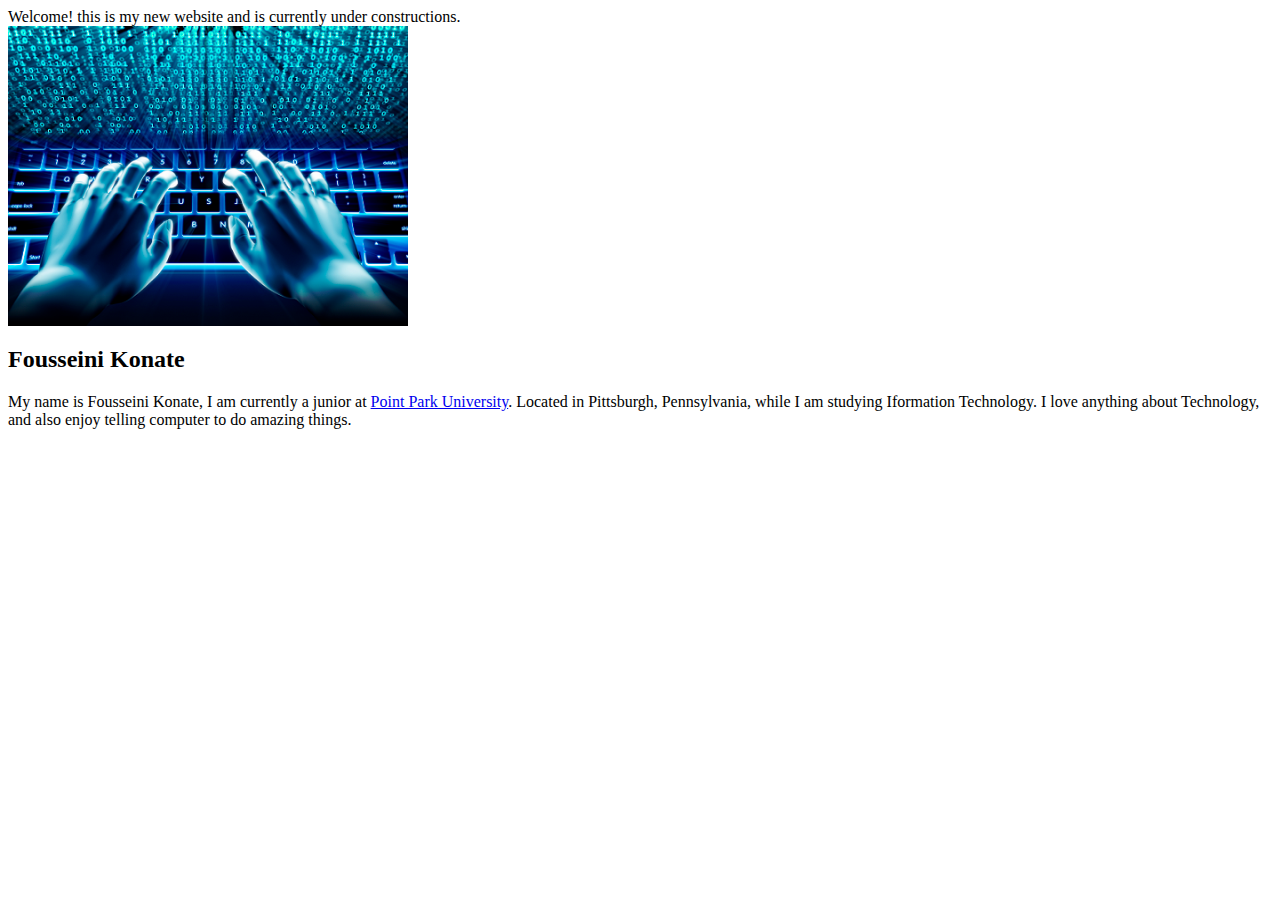
<file: index.html>
<html>
<head>
</head>
<body>
Welcome! this is my new website and is currently  under constructions. 
<div class="container>

<div class="bc-1">
<img src="fous.png" alt="fous" width="400" height="300">
<h2>Fousseini Konate</h2>
<p>
My name is Fousseini Konate, I am currently a junior at <a href="http://www.pointpark.edu/">Point Park University</a>. Located
in Pittsburgh, Pennsylvania, while I am studying Iformation Technology. I love anything about Technology, and also enjoy telling computer to do amazing things.
</p>        
 </div>

</div>
</body>
</html>
</file>
